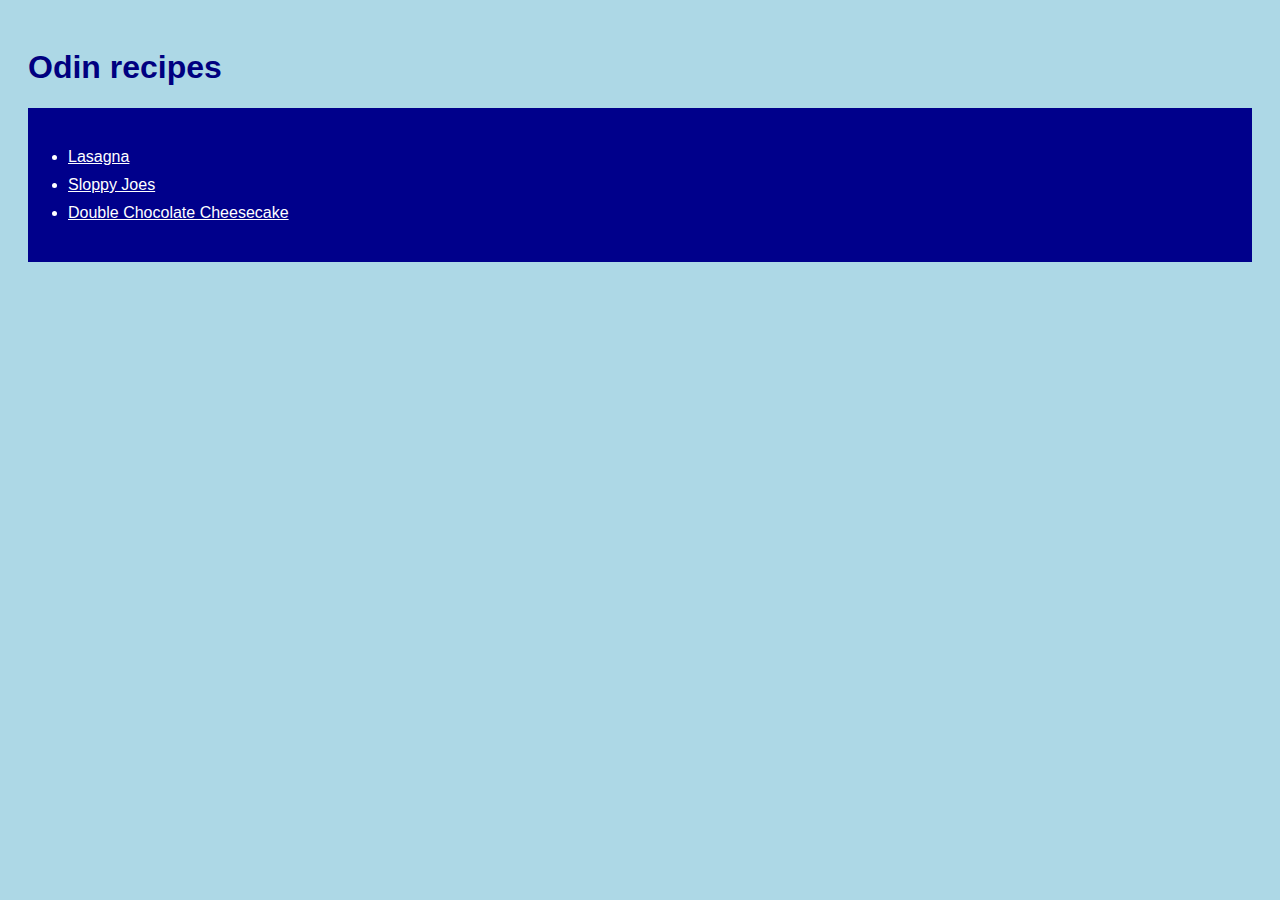
<file: index.html>
<!DOCTYPE html>
<html lang="en">
<head>
    <meta charset="UTF-8">
    <meta name="viewport" content="width=device-width, initial-scale=1.0">
    <title>Odin recipes</title>
    <link rel="stylesheet" href="style.css">
</head>
<body>
    <h1>Odin recipes</h1>
    <ul>
        <li>
            <a href="recipes/lasagna.html">Lasagna</a>
        </li>
        <li>
            <a href="recipes/sloppy-joes.html">Sloppy Joes</a>
        </li>
        <li>
            <a href="recipes/double-chocolate-cheesecake.html">Double Chocolate Cheesecake</a>
        </li>
    </ul>
</body>
</html>
</file>
<file: style.css>
body {
    background-color: lightblue;
    color: navy;
    padding: 20px;
    font-family: Verdana, sans-serif;
}

h1, h3 {
    font-weight: bold;
}

h3 {
    text-align: center;
}

ul, ol {
    background-color: darkblue;
    color: white;
    padding: 30px;
}

li {
    margin: 10px;
}

a {
    color: white;
}

a:hover {
    color: cyan;
}
</file>
